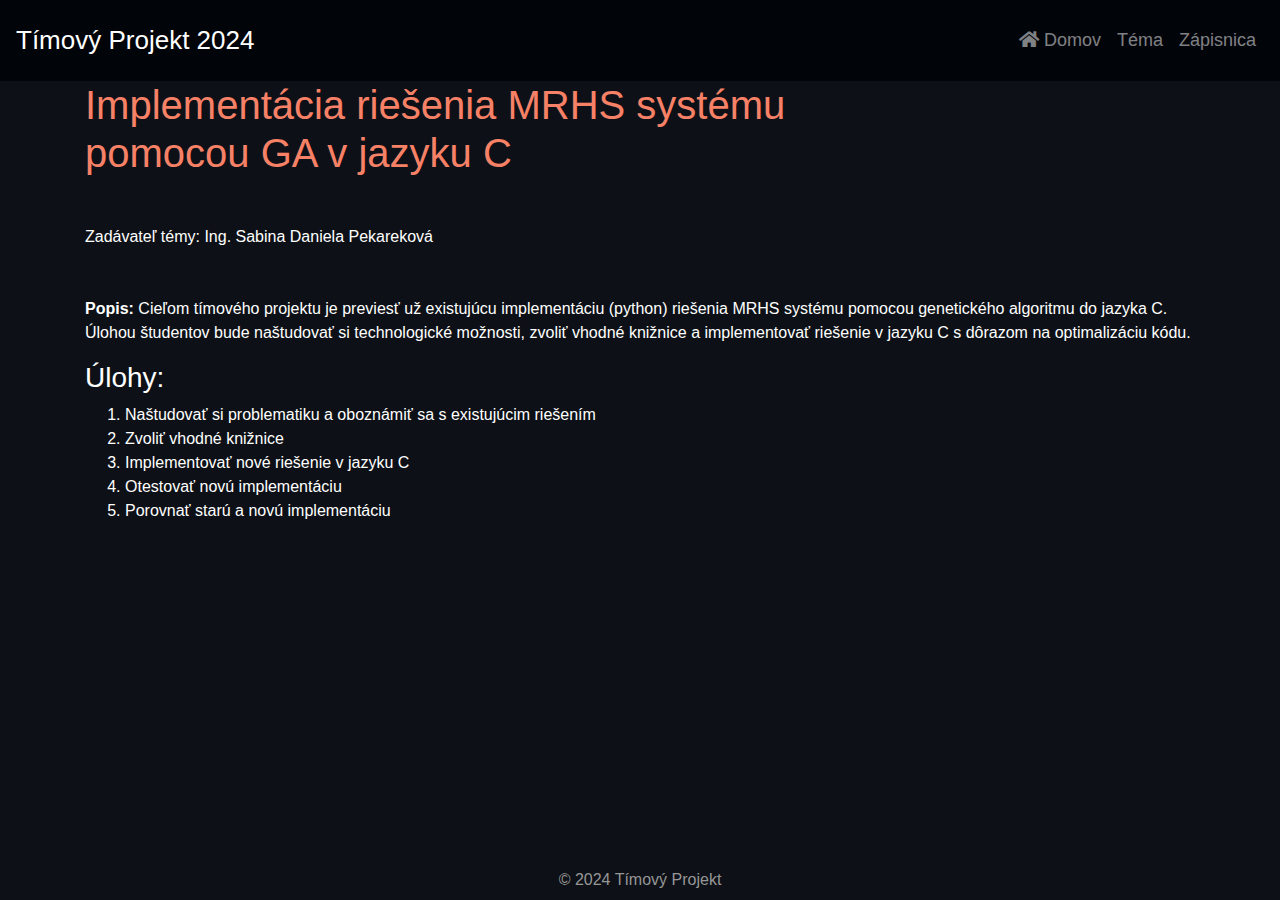
<file: tema.html>
<!DOCTYPE html>
<html lang="sk">

<head>
    <meta charset="UTF-8">
    <meta name="viewport" content="width=device-width, initial-scale=1.0">
    <title>Tímový Projekt</title>
    <!-- Bootstrap CSS -->
    <link href="https://stackpath.bootstrapcdn.com/bootstrap/4.5.2/css/bootstrap.min.css" rel="stylesheet">
    <!-- Font Awesome CSS -->
    <link rel="stylesheet" href="https://cdnjs.cloudflare.com/ajax/libs/font-awesome/5.15.4/css/all.min.css">
    <link rel="stylesheet" href="styles.css">
</head>

<body>
    <div>
        <nav class="navbar navbar-expand-lg navbar-dark p-3">
            <!-- Brand (Left side) -->
            <a class="navbar-brand custom-font-large " href="index.html">Tímový Projekt 2024</a>
            <!-- Toggle button for small screens -->
            <button class="navbar-toggler" type="button" data-toggle="collapse" data-target="#navbarNav"
                aria-controls="navbarNav" aria-expanded="false" aria-label="Prepnúť navigáciu">
                <span class="navbar-toggler-icon"></span>
            </button>
            <!-- Collapsible part of the navbar -->
            <div class="collapse navbar-collapse" id="navbarNav">
                <ul class="navbar-nav ml-auto custom-font-medium">
                    <li class="nav-item"></li>
                    <a class="nav-link" href="index.html"><i class="fas fa-home"></i> Domov</a>
                    </li>
                    <li class="nav-item">
                        <a class="nav-link" href="#">Téma</a>
                    </li>
                    <li class="nav-item">
                        <a class="nav-link" href="zapisnica.html">Zápisnica</a>
                    </li>
                </ul>
            </div>
        </nav>
    </div>

    <div class="container mb-5">
        <h1 class="mb-5 heading-one">Implementácia riešenia MRHS systému <br>pomocou GA v jazyku C</h1>
        <p class="mb-5">Zadávateľ témy: <span class="text-white">Ing. Sabina Daniela Pekareková</span>
        </p>
        <p><strong>Popis:</strong> Cieľom tímového projektu je previesť už existujúcu implementáciu (python) riešenia
            MRHS systému pomocou genetického algoritmu do jazyka C. Úlohou študentov bude naštudovať si technologické
            možnosti, zvoliť vhodné knižnice a implementovať riešenie v jazyku C s dôrazom na optimalizáciu kódu.</p>

        <h3>Úlohy:</h3>
        <ol>
            <li>Naštudovať si problematiku a oboznámiť sa s existujúcim riešením</li>
            <li>Zvoliť vhodné knižnice</li>
            <li>Implementovať nové riešenie v jazyku C</li>
            <li>Otestovať novú implementáciu</li>
            <li>Porovnať starú a novú implementáciu</li>
        </ol>
    </div>

    <!-- Footer -->
    <footer class="text-center">
        <p>© 2024 Tímový Projekt</p>
    </footer>

    <!-- Bootstrap and JS -->
    <script src="https://code.jquery.com/jquery-3.5.1.slim.min.js"></script>
    <script src="https://cdn.jsdelivr.net/npm/@popperjs/core@2.9.2/dist/umd/popper.min.js"></script>
    <script src="https://stackpath.bootstrapcdn.com/bootstrap/4.5.2/js/bootstrap.min.js"></script>
    <script src="script.js"></script>
</body>

</html>
</file>
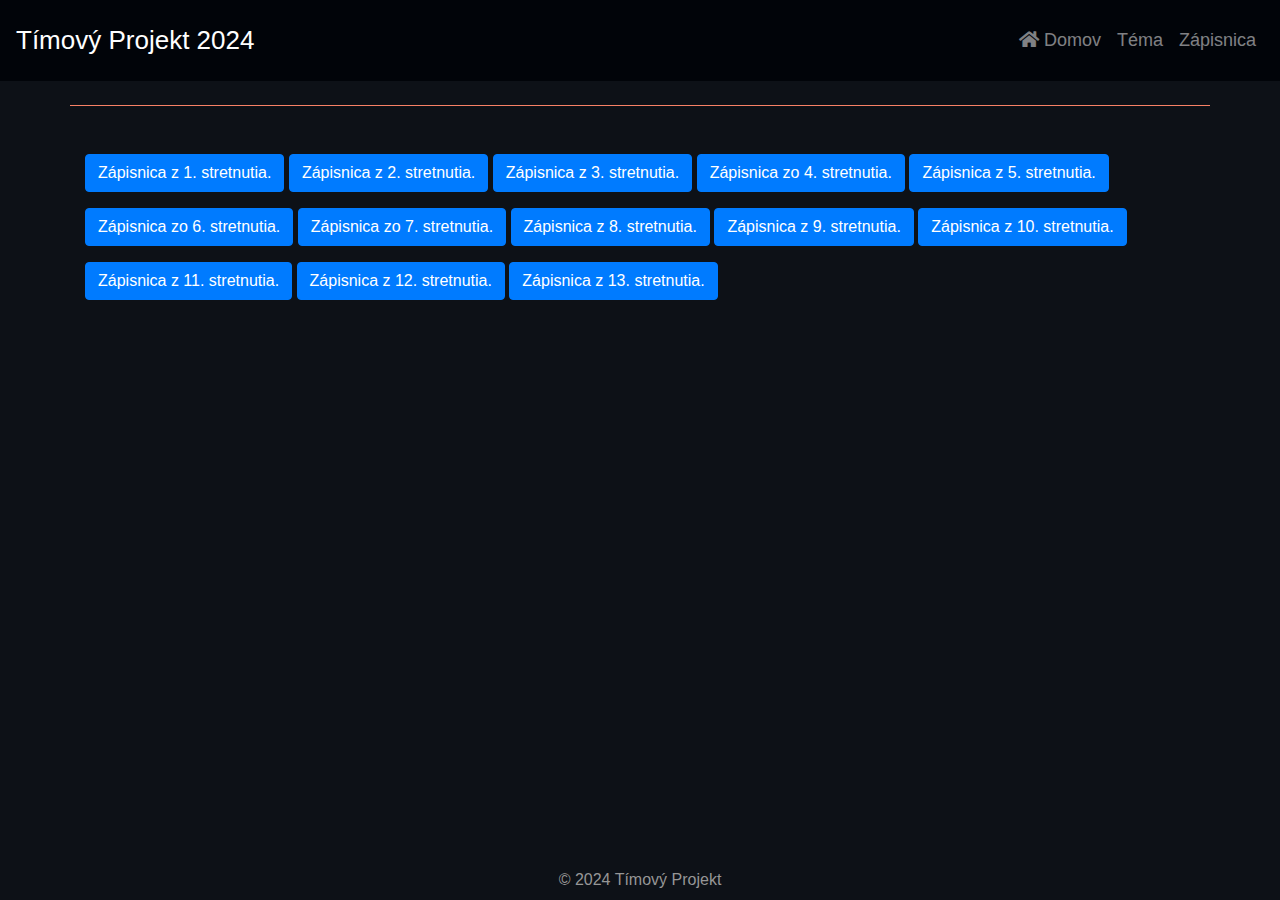
<file: zapisnica.html>
<!DOCTYPE html>
<html lang="sk">

<head>
    <meta charset="UTF-8">
    <meta name="viewport" content="width=device-width, initial-scale=1.0">
    <title>Tímový Projekt</title>
    <!-- Bootstrap CSS -->
    <link href="https://stackpath.bootstrapcdn.com/bootstrap/4.5.2/css/bootstrap.min.css" rel="stylesheet">
    <!-- Font Awesome CSS -->
    <link rel="stylesheet" href="https://cdnjs.cloudflare.com/ajax/libs/font-awesome/5.15.4/css/all.min.css">
    <link rel="stylesheet" href="styles.css">
    <script src="script.js"></script>
</head>

<body>
    <div>
        <nav class="navbar navbar-expand-lg navbar-dark p-3">
            <!-- Brand (Left side) -->
            <a class="navbar-brand custom-font-large " href="index.html">Tímový Projekt 2024</a>
            <!-- Toggle button for small screens -->
            <button class="navbar-toggler" type="button" data-toggle="collapse" data-target="#navbarNav"
                aria-controls="navbarNav" aria-expanded="false" aria-label="Prepnúť navigáciu">
                <span class="navbar-toggler-icon"></span>
            </button>
            <!-- Collapsible part of the navbar -->
            <div class="collapse navbar-collapse" id="navbarNav">
                <ul class="navbar-nav ml-auto custom-font-medium">
                    <li class="nav-item"></li>
                    <a class="nav-link" href="index.html"><i class="fas fa-home"></i> Domov</a>
                    </li>
                    <li class="nav-item">
                        <a class="nav-link" href="tema.html">Téma</a>
                    </li>
                    <li class="nav-item">
                        <a class="nav-link" href="#">Zápisnica</a>
                    </li>
                </ul>
            </div>
        </nav>
    </div>

    <!-- Main content of the page -->
    <div class="container mt-4 mb-5 border-custom">
        <!-- Tlačidlo pre zobrazenie/zatvorenie zápisnice 1 -->
        <a class="btn btn-primary mt-3" data-toggle="collapse" href="#meeting-notes-collapse" role="button"
            aria-expanded="false" aria-controls="meeting-notes-collapse"
            onclick="toggleCollapse('meeting-notes-collapse')">
            Zápisnica z 1. stretnutia.
        </a>

        <!-- Tlačidlo pre zobrazenie/zatvorenie zápisnice 2-->
        <a class="btn btn-primary mt-3" data-toggle="collapse" href="#meeting-notes-collapse2" role="button"
            aria-expanded="false" aria-controls="meeting-notes-collapse2"
            onclick="toggleCollapse('meeting-notes-collapse2')">
            Zápisnica z 2. stretnutia.
        </a>

        <!-- Tlačidlo pre zobrazenie/zatvorenie zápisnice 3-->
        <a class="btn btn-primary mt-3" data-toggle="collapse" href="#meeting-notes-collapse3" role="button"
            aria-expanded="false" aria-controls="meeting-notes-collapse3"
            onclick="toggleCollapse('meeting-notes-collapse3')">
            Zápisnica z 3. stretnutia.
        </a>

        <!-- Tlačidlo pre zobrazenie/zatvorenie zápisnice 4-->
        <a class="btn btn-primary mt-3" data-toggle="collapse" href="#meeting-notes-collapse4" role="button"
            aria-expanded="false" aria-controls="meeting-notes-collapse4"
            onclick="toggleCollapse('meeting-notes-collapse4')">
            Zápisnica zo 4. stretnutia.
        </a>

        <!-- Tlačidlo pre zobrazenie/zatvorenie zápisnice 5-->
        <a class="btn btn-primary mt-3" data-toggle="collapse" href="#meeting-notes-collapse5" role="button"
            aria-expanded="false" aria-controls="meeting-notes-collapse5"
            onclick="toggleCollapse('meeting-notes-collapse5')">
            Zápisnica z 5. stretnutia.
        </a>

        <a class="btn btn-primary mt-3" data-toggle="collapse" href="#meeting-notes-collapse6" role="button"
            aria-expanded="false" aria-controls="meeting-notes-collapse6"
            onclick="toggleCollapse('meeting-notes-collapse6')">
            Zápisnica zo 6. stretnutia.
        </a>

        <a class="btn btn-primary mt-3" data-toggle="collapse" href="#meeting-notes-collapse7" role="button"
            aria-expanded="false" aria-controls="meeting-notes-collapse7"
            onclick="toggleCollapse('meeting-notes-collapse7')">
            Zápisnica zo 7. stretnutia.
        </a>

        <a class="btn btn-primary mt-3" data-toggle="collapse" href="#meeting-notes-collapse8" role="button"
            aria-expanded="false" aria-controls="meeting-notes-collapse8"
            onclick="toggleCollapse('meeting-notes-collapse8')">
            Zápisnica z 8. stretnutia.
        </a>

        <a class="btn btn-primary mt-3" data-toggle="collapse" href="#meeting-notes-collapse9" role="button"
            aria-expanded="false" aria-controls="meeting-notes-collapse9"
            onclick="toggleCollapse('meeting-notes-collapse9')">
            Zápisnica z 9. stretnutia.
        </a>
        <a class="btn btn-primary mt-3" data-toggle="collapse" href="#meeting-notes-collapse10" role="button"
            aria-expanded="false" aria-controls="meeting-notes-collapse10"
            onclick="toggleCollapse('meeting-notes-collapse10')">
            Zápisnica z 10. stretnutia.
        </a>
        <a class="btn btn-primary mt-3" data-toggle="collapse" href="#meeting-notes-collapse11" role="button"
            aria-expanded="false" aria-controls="meeting-notes-collapse11"
            onclick="toggleCollapse('meeting-notes-collapse11')">
            Zápisnica z 11. stretnutia.
        </a>
        <a class="btn btn-primary mt-3" data-toggle="collapse" href="#meeting-notes-collapse12" role="button"
            aria-expanded="false" aria-controls="meeting-notes-collapse12"
            onclick="toggleCollapse('meeting-notes-collapse12')">
            Zápisnica z 12. stretnutia.
        </a>
        <a class="btn btn-primary mt-3" data-toggle="collapse" href="#meeting-notes-collapse13" role="button"
            aria-expanded="false" aria-controls="meeting-notes-collapse13"
            onclick="toggleCollapse('meeting-notes-collapse13')">
            Zápisnica z 13. stretnutia.
        </a>

        <!-- Rozbaľovací obsah -->
        <div class="collapse mt-3" id="meeting-notes-collapse">
            <section id="meeting-notes">
                <h2>Podrobnosti o zápisnici</h2>
                <p>Forma: Prezenčne</p>
                <p>Dátum: 30. 9. 2024</p>
                <p>Vedúci stretnutia: Ing. Sabina Daniela Pekareková</p>
                <p>Účastníci: Bc. Marek Belis, Bc. Róbert Dobrý, Bc. Lukáš Novák, Bc. Martin Švajka, Bc. Matúš Vaňo</p>
                <p>Hlavné body stretnutia:</p>
                <ul>
                    <li>Oboznámenie sa s cieľami projektu</li>
                    <li>Vybratie programovacieho jazyka projektu</li>
                    <li>Diskusia o rozdelení úloh v tíme</li>
                    <li>Diskusia o organizácií tímového projektu</li>
                    <li>Stanovenie úloh do ďalšieho stretnutia</li>
                </ul>
            </section>
            <section id="next-steps" class="mt-4">
                <h2>Úlohy do ďalšieho stretnutia</h2>
                <ul>
                    <li>Rozdelenie úloh v tíme</li>
                    <li>Príprava webovej stránky projektu</li>
                    <li>Naštudovanie problematiky</li>
                </ul>
            </section>
        </div>

        <div class="collapse mt-3" id="meeting-notes-collapse2">
            <section id="meeting-notes2">
                <h2>Podrobnosti o zápisnici</h2>
                <p>Forma: Prezenčne</p>
                <p>Dátum: 14. 10. 2024</p>
                <p>Vedúci stretnutia: Ing. Sabina Daniela Pekareková</p>
                <p>Účastníci: Bc. Marek Belis, Bc. Róbert Dobrý, Bc. Martin Švajka, Bc. Matúš Vaňo</p>
                <p>Hlavné body stretnutia:</p>
                <ul>
                    <li>Otázky k naštudovanej problematike</li>
                    <li>Diskusia o problematike MRHS</li>
                    <li>Diskusia o webovej stránke projektu</li>
                    <li>Stanovenie úloh do ďalšieho stretnutia</li>
                </ul>
            </section>
            <section id="next-steps" class="mt-4">
                <h2>Úlohy do ďalšieho stretnutia</h2>
                <ul>
                    <li>Vyhľadanie vhodných knižníc pre projekt v C++</li>
                    <li>Naštudovanie problematiky genetických algoritmov</li>
                </ul>
            </section>
        </div>

        <div class="collapse mt-3" id="meeting-notes-collapse3">
            <section id="meeting-notes3">
                <h2>Podrobnosti o zápisnici</h2>
                <p>Forma: Prezenčne</p>
                <p>Dátum: 28. 10. 2024</p>
                <p>Vedúci stretnutia: Ing. Sabina Daniela Pekareková</p>
                <p>Účastníci: Bc. Marek Belis, Bc. Martin Švajka, Bc. Matúš Vaňo</p>
                <p>Hlavné body stretnutia:</p>
                <ul>
                    <li>Otázky k naštudovanej problematike</li>
                    <li>Diskusia o knižniciach pre GA</li>
                    <li>Diskusia o implementácií GA pre problematiku MRHS</li>
                    <li>Stanovenie úloh do ďalšieho stretnutia</li>
                </ul>
            </section>
            <section id="next-steps" class="mt-4">
                <h2>Úlohy do ďalšieho stretnutia</h2>
                <ul>
                    <li>Skúšobná implementácia vybraných knižníc</li>
                </ul>
            </section>
        </div>

        <div class="collapse mt-3" id="meeting-notes-collapse4">
            <section id="meeting-notes4">
                <h2>Podrobnosti o zápisnici</h2>
                <p>Forma: Prezenčne</p>
                <p>Dátum: 11. 11. 2024</p>
                <p>Vedúci stretnutia: Ing. Sabina Daniela Pekareková</p>
                <p>Účastníci: Bc. Marek Belis, Bc. Martin Švajka, Bc. Matúš Vaňo, Bc. Róbert Dobrý, Bc. Lukáš Novák</p>
                <p>Hlavné body stretnutia:</p>
                <ul>
                    <li>Otázky k naštudovanej problematike</li>
                    <li>Otázky k problematike na použitie dát a vysvetlenie jednotlivých častí v datasete</li>
                    <li>Diskusia o knižniciach pre GA</li>
                    <li>Diskusia o implementácií GA pre problematiku MRHS</li>
                    <li>Diskusia o výbere najlepšej GA knižnice pre problematiku MRHS a naše spracovanie</li>
                    <li>Stanovenie úloh do ďalšieho stretnutia</li>
                </ul>
            </section>
            <section id="next-steps" class="mt-4">
                <h2>Úlohy do ďalšieho stretnutia</h2>
                <ul>
                    <li>Implementácia vybranej/ných knižnice/níc a použitie na jednoduchom príklade </li>
                </ul>
            </section>
        </div>


        <div class="collapse mt-3" id="meeting-notes-collapse5">
            <section id="meeting-notes5">
                <h2>Podrobnosti o zápisnici</h2>
                <p>Forma: Prezenčne</p>
                <p>Dátum: 3. 12. 2024</p>
                <p>Vedúci stretnutia: Ing. Sabina Daniela Pekareková</p>
                <p>Účastníci: Bc. Marek Belis, Bc. Martin Švajka, Bc. Matúš Vaňo, Bc. Róbert Dobrý, Bc. Lukáš Novák</p>
                <p>Hlavné body stretnutia:</p>
                <ul>
                    <li>Otázky ohľadom výstupnej dokumentácie</li>
                    <li>Diskusia ohľadom problematiky selection módu</li>
                    <li>Diskusia ohľadom možného použitia iných knižníc, podporujúcich požadované selection módy</li>
                    <li>Stanovenie dalších úloh</li>
                </ul>
            </section>
            <section id="next-steps" class="mt-4">
                <h2>Úlohy do ďalšieho stretnutia</h2>
                <ul>
                    <li>Preskúmať ďalšie použitelné knižnice</li>
                    <li>Skúsit opäť rozbehat a použiť knižnicu EO</li>
                    <li>Skúsiť rozšíriť existujúce riešenie (openGA, GALGO) o požadovanú funkcionalitu</li>
                </ul>
            </section>
        </div>

        <div class="collapse mt-3" id="meeting-notes-collapse6">
            <section id="meeting-notes6">
                <h2>Podrobnosti o zápisnici</h2>
                <p>Forma: Prezenčne</p>
                <p>Dátum: 16. 12. 2024</p>
                <p>Vedúci stretnutia: Ing. Sabina Daniela Pekareková</p>
                <p>Účastníci: prof. Ing. Pavol Zajac, PhD., Bc. Marek Belis, Bc. Martin Švajka, Bc. Matúš Vaňo, Bc.
                    Róbert Dobrý, Bc. Lukáš Novák</p>
                <p>Hlavné body stretnutia:</p>
                <ul>
                    <li>Prezentácia naprogramovaných riešení pomocou vybraných knižníc (openGA, GALGO, EO)</li>
                    <li>Porovnanie vykonaných výpočtových experimentov jednotlivých riešení</li>
                    <li>Diskusia o rozdieloch medzi použitými knižnicami v implementacii evolučných algoritmov</li>
                    <li>Stanovenie dalších úloh</li>
                </ul>
            </section>
            <section id="next-steps" class="mt-4">
                <h2>Úlohy do ďalšieho stretnutia</h2>
                <ul>
                    <li>Otestovať riešenia na výkonnom počítači na FEI STU</li>
                    <li>Pokračovať v písaní výstupnej dokumentácie za zimný semester</li>
                </ul>
            </section>
        </div>

        <div class="collapse mt-3" id="meeting-notes-collapse7">
            <section id="meeting-notes7">
                <h2>Podrobnosti o zápisnici</h2>
                <p>Forma: Prezenčne</p>
                <p>Dátum: 19. 2. 2025</p>
                <p>Vedúci stretnutia: prof. Ing. Pavol Zajac, PhD.</p>
                <p>Účastníci: Bc. Marek Belis, Bc. Martin Švajka, Bc. Matúš Vaňo</p>
                <p>Hlavné body stretnutia:</p>
                <ul>
                    <li>Objasnenie aktuálneho stavu tímového projektu</li>
                    <li>Ukážka vybraných implementácií</li>
                    <li>Diskusia o možnostiach pokračovania na projekt</li>
                    <li>Stanovenie dalších úloh</li>
                </ul>
            </section>
            <section id="next-steps" class="mt-4">
                <h2>Úlohy do ďalšieho stretnutia</h2>
                <ul>
                    <li>Zistiť možnosti testovania riešenia napr. AZURE, výpočtový klaster STU, ...</li>
                    <li>Pozrieť docker pre možné využitie pri testovaní</li>
                    <li>Rozdelenie úloh</li>
                </ul>
            </section>
        </div>
        <div class="collapse mt-3" id="meeting-notes-collapse8">
            <section id="meeting-notes8">
                <h2>Podrobnosti o zápisnici</h2>
                <p>Forma: Prezenčne</p>
                <p>Dátum: 25. 2. 2025</p>
                <p>Vedúci stretnutia: prof. Ing. Pavol Zajac, PhD.</p>
                <p>Účastníci: Bc. Marek Belis, Bc. Martin Švajka, Bc. Matúš Vaňo</p>
                <p>Hlavné body stretnutia:</p>
                <ul>
                    <li>Úpravy aby bolo možné riešit problémy aj iných velkostí</li>
                    <li>Diskusia o možnostiach vylepšenia genetického alogritmu</li>
                    <li>Stanovenie dalších úloh</li>
                </ul>
            </section>
            <section id="next-steps" class="mt-4">
                <h2>Úlohy do ďalšieho stretnutia</h2>
                <ul>
                    <li>Vizualizácia výsledkov na grafoch</li>
                    <li>Pokračovať s implementáciou dockeru</li>
                    <li>Testovanie vrátane Local search na zlepšenie algoritmu</li>
                </ul>
            </section>
        </div>
        <div class="collapse mt-3" id="meeting-notes-collapse9">
            <section id="meeting-notes9">
                <h2>Podrobnosti o zápisnici</h2>
                <p>Forma: Online</p>
                <p>Dátum: 4. 3. 2025</p>
                <p>Vedúci stretnutia: prof. Ing. Pavol Zajac, PhD.</p>
                <p>Účastníci: Bc. Marek Belis, Bc. Martin Švajka, Bc. Matúš Vaňo</p>
                <p>Hlavné body stretnutia:</p>
                <ul>
                    <li>Diskusia o výsledkoch testovania</li>
                    <li>Diskusia o vhodných parametroch</li>
                    <li>Návrhy na vylepšenie efektívnosti GA</li>
                    <li>Stanovenie dalších úloh</li>
                </ul>
            </section>
            <section id="next-steps" class="mt-4">
                <h2>Úlohy do ďalšieho stretnutia</h2>
                <ul>
                    <li>Optimalizácia parametrov</li>
                    <li>Testovanie alternatív k typu bitset</li>
                    <li>Využitie technológie Kubernetes cez Azure</li>
                    <li>Implementácia Hammingových váh</li>
                </ul>
            </section>
        </div>
        <div class="collapse mt-3" id="meeting-notes-collapse10">
            <section id="meeting-notes10">
                <h2>Podrobnosti o zápisnici</h2>
                <p>Forma: Prezenčne</p>
                <p>Dátum: 11. 3. 2025</p>
                <p>Vedúci stretnutia: prof. Ing. Pavol Zajac, PhD.</p>
                <p>Účastníci: Bc. Marek Belis, Bc. Martin Švajka, Bc. Matúš Vaňo</p>
                <p>Hlavné body stretnutia:</p>
                <ul>
                    <li>Diskusia o výsledkoch testovania optimálnych parametrov</li>
                    <li>Diskusia o funkcionalite GA</li>
                    <li>Stanovenie dalších úloh</li>
                </ul>
            </section>
            <section id="next-steps" class="mt-4">
                <h2>Úlohy do ďalšieho stretnutia</h2>
                <ul>
                    <li>Pokračovať v optimalizácii parametrov</li>
                    <li>Zdokumentovanie knižnice openGA </li>
                    <li>Zdokumentovanie knižnice EO </li>
                </ul>
            </section>
        </div>
        <div class="collapse mt-3" id="meeting-notes-collapse11">
            <section id="meeting-notes11">
                <h2>Podrobnosti o zápisnici</h2>
                <p>Forma: Prezenčne</p>
                <p>Dátum: 18. 3. 2025</p>
                <p>Vedúci stretnutia: prof. Ing. Pavol Zajac, PhD.</p>
                <p>Účastníci: Bc. Marek Belis, Bc. Martin Švajka, Bc. Matúš Vaňo</p>
                <p>Hlavné body stretnutia:</p>
                <ul>
                    <li>Diskusia o výsledkoch testovania</li>
                    <li>Diskusia o genetických algoritmoch a našej implementácií</li>
                    <li>Diskusia o hustých MRHS problémoch</li>
                    <li>Stanovenie dalších úloh</li>
                </ul>
            </section>
            <section id="next-steps" class="mt-4">
                <h2>Úlohy do ďalšieho stretnutia</h2>
                <ul>
                    <li>Zdokumentovanie implementácie</li>
                    <li>Testovanie hustých MRHS problémov</li>
                </ul>
            </section>
        </div>
        <div class="collapse mt-3" id="meeting-notes-collapse12">
            <section id="meeting-notes12">
                <h2>Podrobnosti o zápisnici</h2>
                <p>Forma: Prezenčne</p>
                <p>Dátum: 25. 3. 2025</p>
                <p>Vedúci stretnutia: prof. Ing. Pavol Zajac, PhD.</p>
                <p>Účastníci: Bc. Marek Belis, Bc. Martin Švajka, Bc. Matúš Vaňo</p>
                <p>Hlavné body stretnutia:</p>
                <ul>
                    <li>Diskusia o výsledkoch testovania</li>
                    <li>Diskusia o aktuálnej dokumentácií</li>
                    <li>Stanovenie dalších úloh</li>
                </ul>
            </section>
            <section id="next-steps" class="mt-4">
                <h2>Úlohy do ďalšieho stretnutia</h2>
                <ul>
                    <li>Finalizovať kód</li>
                    <li>Rozšíriť zdokumentovanie knižníc</li>
                    <li>Začať pracovať na finálnej dokumentácií</li>
                </ul>
            </section>
        </div>
        <div class="collapse mt-3" id="meeting-notes-collapse13">
            <section id="meeting-notes13">
                <h2>Podrobnosti o zápisnici</h2>
                <p>Forma: Prezenčne</p>
                <p>Dátum: 1. 4. 2025</p>
                <p>Vedúci stretnutia: prof. Ing. Pavol Zajac, PhD.</p>
                <p>Účastníci: Bc. Marek Belis, Bc. Martin Švajka, Bc. Matúš Vaňo</p>
                <p>Hlavné body stretnutia:</p>
                <ul>
                    <li>Diskusia o výsledkoch testovania</li>
                    <li>Diskusia o zdokumentovaní výsledkov</li>
                    <li>Stanovenie dalších úloh</li>
                </ul>
            </section>
            <section id="next-steps" class="mt-4">
                <h2>Úlohy do ďalšieho stretnutia</h2>
                <ul>
                    <li>Testovanie výsledkov pre EO knižnicu</li>
                    <li>Zdokumentovanie výsledkov</li>
                    <li>Pokračovanie práce na finálnej dokumentácií</li>
                </ul>
            </section>
        </div>

    </div>

    <!-- Footer -->
    <footer class="text-center">
        <p>© 2024 Tímový Projekt</p>
    </footer>

    <!-- Bootstrap and JS -->
    <script src="https://code.jquery.com/jquery-3.5.1.slim.min.js"></script>
    <script src="https://cdn.jsdelivr.net/npm/@popperjs/core@2.9.2/dist/umd/popper.min.js"></script>
    <script src="https://stackpath.bootstrapcdn.com/bootstrap/4.5.2/js/bootstrap.min.js"></script>
    <script src="script.js"></script>
</body>

</html>
</file>
<file: styles.css>
body {
    background-color: #0D1117;
    font-family: Arial, sans-serif;
    color: white;
}

nav{
    background-color: #010409 ;
    
}

h1 {
    color: #343a40;
}

.heading-one {
    color: #F78166;
}

h2 {
    color: #007bff;
}

.light-gray {
    color: rgb(172, 172, 172);
}
.custom-font-large {
    font-size: 26px;
    
}

.custom-font-medium {
    font-size: 18px; 
}
footer {
    position: fixed;
    bottom: 0;
    color: rgb(150, 150, 150);
    margin-top: 4rem;
    bottom: 0;
    width: 100%;
    height: 2rem;
    background-color: #0D1117;
}
.border-custom {
    border-top: 1px solid #F78166;;
    padding-top: 2rem;
}


.fade-in {
    opacity: 0;
    transition: opacity 0.5s ease-in-out;
}

[data-aos] {
    opacity: 0;
}

[data-aos].aos-animate {
    opacity: 1;
}
</file>
